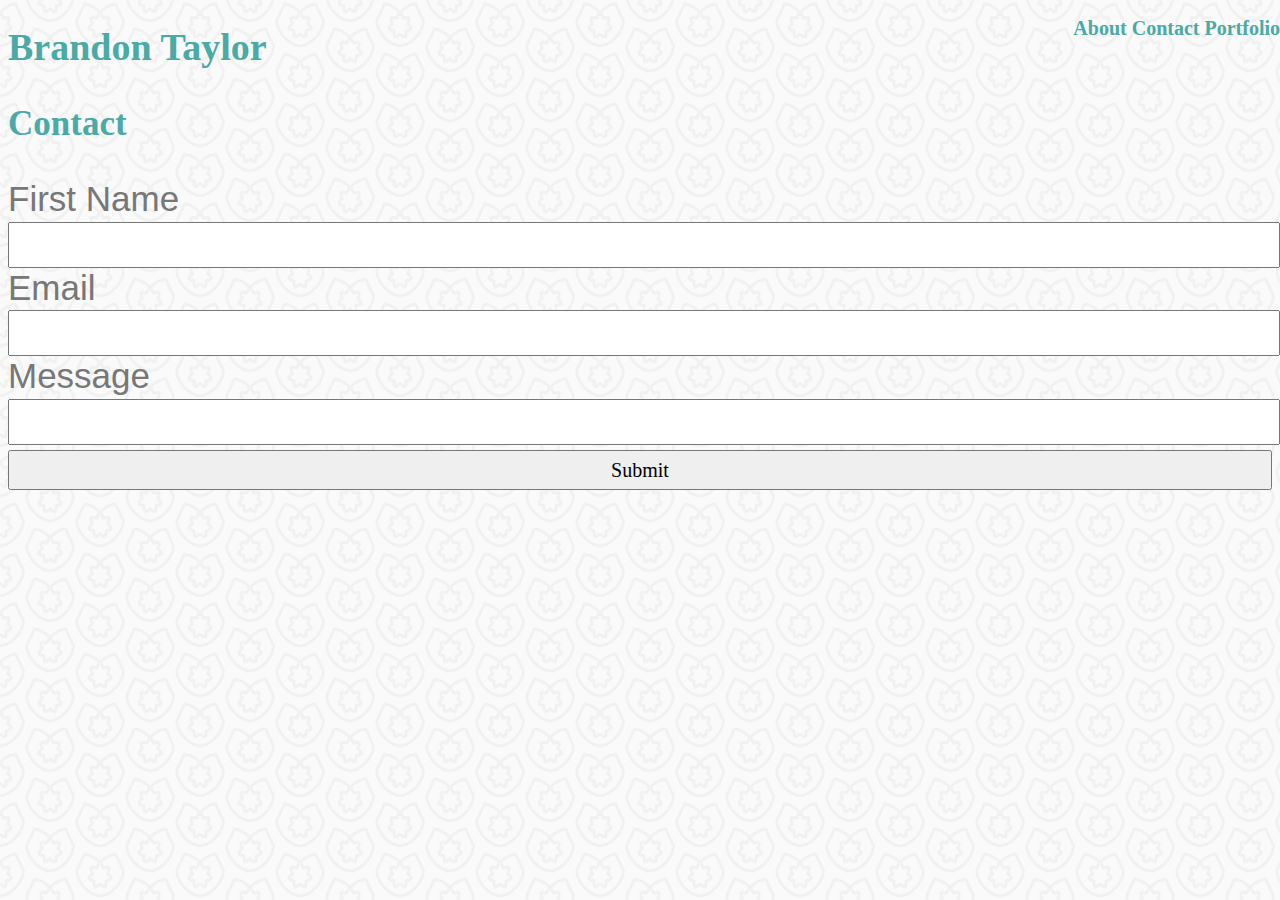
<file: contact.html>
<!DOCTYPE html>
<html>
<header>
    <h1>Brandon Taylor</h1>
    <h2>About Contact Portfolio</h2>


</header>
<link rel="stylesheet" type="text/css" href="assests/css/style.css">
<body>
        <h3>Contact</h3>
    <div>
    <form>
        First Name
        <br>
        <input type="text">
        <br>
        Email 
        <br>
        <input type="text">
        <br>
        Message 
        <br>
        <input type="text">
        <br>
        <input type="submit">
    </div>
    </form>

</body>
</html>
</file>
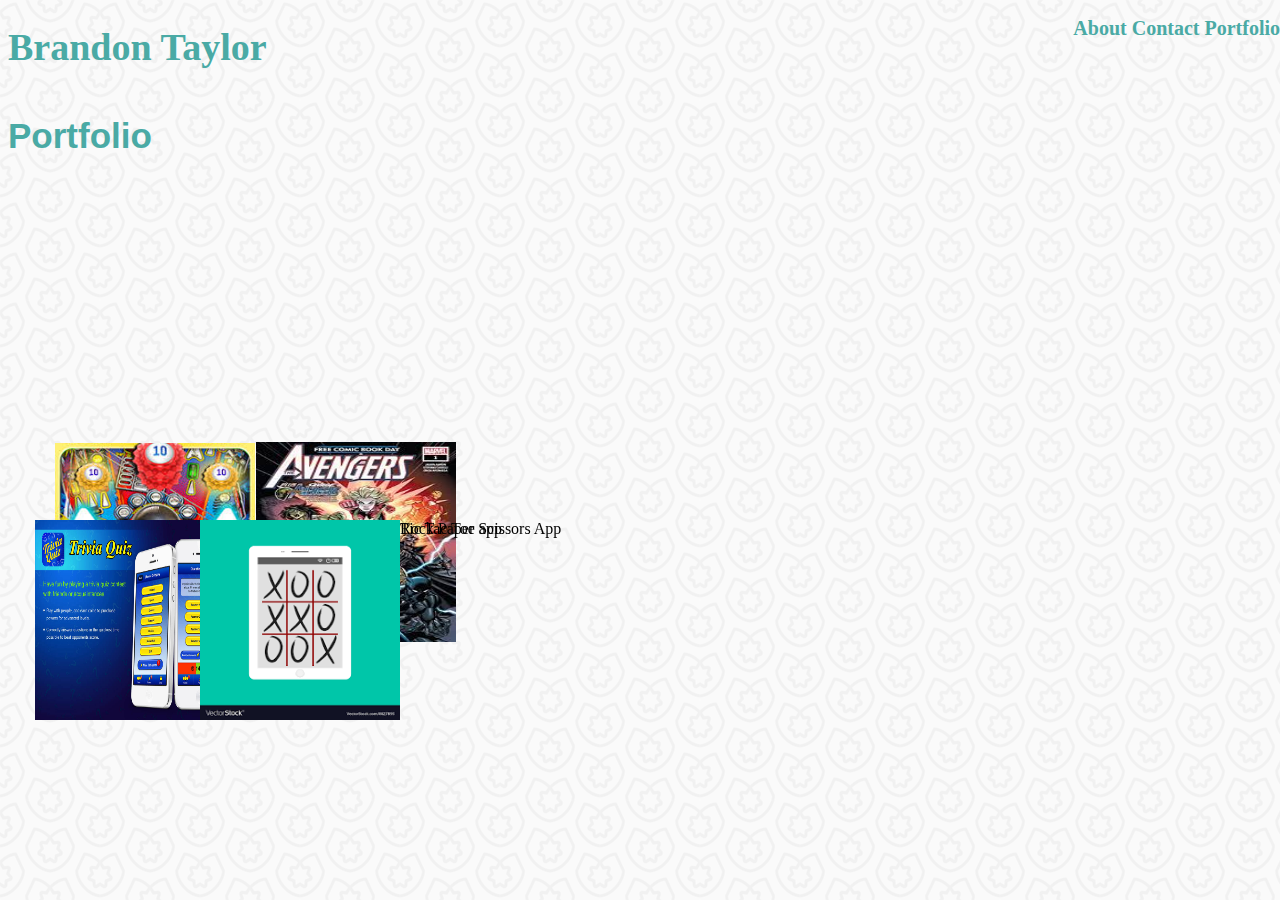
<file: portfolio.html>
<!DOCTYPE html>
<html>
<head>
    <h1>Brandon Taylor</h1>
    <link rel="stylesheet" type="text/css" href="assests/css/style.css">
    <h2>About Contact Portfolio</h2>
</head>
<body>
    <h4>Portfolio</h4>

    <div class="Pictures">
        <div class="ComicBook">
            <img src="assests/images/comicbook.jpeg" alt="Picture of Comic Book App" width="200" height="200">
            <h5>Comic Book App</h5>
        </div>
        <div class="Pinball">
            <img src="assests/images/Pinball.jpeg" alt="Picture of Pinball App" width="200" height="200">
            <h6>Pinball App</h6>
        </div>
        <div class="RockPaperScissors">
            <img src="assests/images/rockpaperscissors.jpeg" alt="rockpaperscissors App" width="200" height="200">
            <h7>Rock Paper Scissors App</h7>
        </div>
        <div class="TriviaQuiz">
            <img src="assests/images/Triviaquiz-details.jpg" alt="Triviq Quiz App" width="200" height="200">
            <h8>Trivia Quiz App</h8>
        </div>
        <div class="TicTacToe">
            <img src="assests/images/tic tac toe.png" alt="Tic Tac Toe app" width="200" height="200">
            <h9>Tic Tac Toe app</h9>
        </div>
    </div>

</body>

</html>
</file>
<file: assests/css/style.css>
body{
    background-color:#4aaaa5;
    background-image: url("lilypads.png");
   
}
h1 {
  font-family: Georgia, 'Times New Roman', Times, serif; 
  color: #4aaaa5; 
  font-size: 38px;
  
}
h2{
    font-family: Georgia, 'Times New Roman', Times, serif;
    color:#4aaaa5;
    font-size: 20px;
    position: absolute;
    right: 0;
    top:0;
}

h3{
    font-family:Georgia, 'Times New Roman', Times, serif;
    color:#4aaaa5;
    font-size: 35px;
}
.Bio{
    font-family: Arial, Helvetica, sans-serif;
    color: #777777;
    float:left;
    width:100%;
    font-size: 30px;

}
img{
    float:left;
}
p{
    font-family: Arial, Helvetica, sans-serif;
    color:#777777;
}
p2{
    font-family: Arial, Helvetica, sans-serif;
    color: #777777;
}
p3{
    font-family: Arial, Helvetica, sans-serif;
    color: #777777; 
}
form{
    color: #777777;
    font-family: Arial, Helvetica, sans-serif;
    font-size: 35px;


}
input{
    font-family:'Times New Roman', Times, serif;
    font-size: 20px;
    height:40px;
    width:100%;
}


h4{
    font-family: Arial, Helvetica, sans-serif;
    font-size: 35px;
    color:#4aaaa5;
}


h5{
    color: black;
    padding: 40px;
}
h6{
    color:black;
    padding: 40px;
}
 .ComicBook{
     position: fixed;
     bottom: 20%;
     left: 20%;
     float: left;
 }
 .Pinball{
     position: fixed;
     bottom: 20%;
     left:55px;
     float: left;
     
 }
 .RockPaperScissors{
    position: fixed; 
     bottom:20%;
     left:200px;
     float: left;
 }
 .TriviaQuiz{
    position: fixed;
    bottom: 20%;
    left: 35px;
    float: left;
 }
 .TicTacToe{
    position: fixed;
    bottom: 20%;
    left: 200px;
    float: left;
 }

 @media only screen and (max-width: 980px) {

 }

 @media only screen and (max-width: 748px){

 }

 @media only screen and (max-width: 640px){
     
 }
</file>
